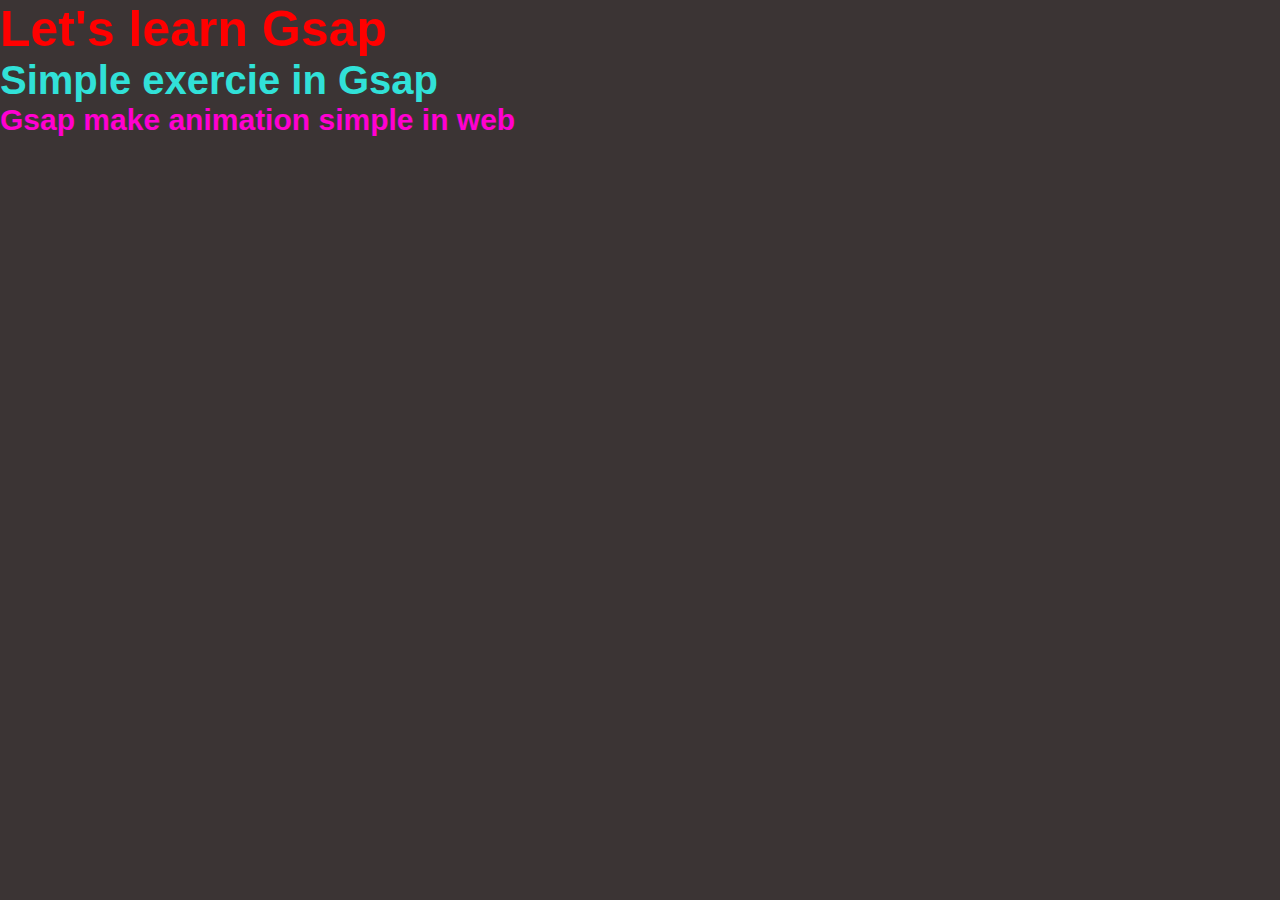
<file: 1 gsap homecoming basic/index.html>
<!DOCTYPE html>
<html lang="en">
<head>
    <meta charset="UTF-8">
    <meta name="viewport" content="width=device-width, initial-scale=1.0">
    <title>Gsap </title>
</head>
<link rel="stylesheet" href="style.css">
<body>
    <h1>Let's learn Gsap</h1>
    <h2>Simple exercie in Gsap</h2>
    <h3>Gsap make animation simple in web</h3>
    <script src="https://cdnjs.cloudflare.com/ajax/libs/gsap/3.12.2/gsap.min.js" integrity="sha512-16esztaSRplJROstbIIdwX3N97V1+pZvV33ABoG1H2OyTttBxEGkTsoIVsiP1iaTtM8b3+hu2kB6pQ4Clr5yug==" crossorigin="anonymous" referrerpolicy="no-referrer"></script>
    <script src="script.js"></script>
</body>
</html>
</file>
<file: 1 gsap homecoming basic/style.css>
*{
  margin: 0;
  padding: 0;
  box-sizing: border-box;
  font-family: 'Gill Sans', 'Gill Sans MT', Calibri, 'Trebuchet MS', sans-serif;
}
html,body{
  height: 100%;
  width: 100%;
  background-color: rgb(59, 52, 52);
}
h1{
  color: red;
  font-size: 50px;
}
h2{
  color: rgb(49, 225, 216);
  font-size: 40px;
}
h3{
  color: rgb(255, 0, 208);
  font-size: 30px;
}
</file>
